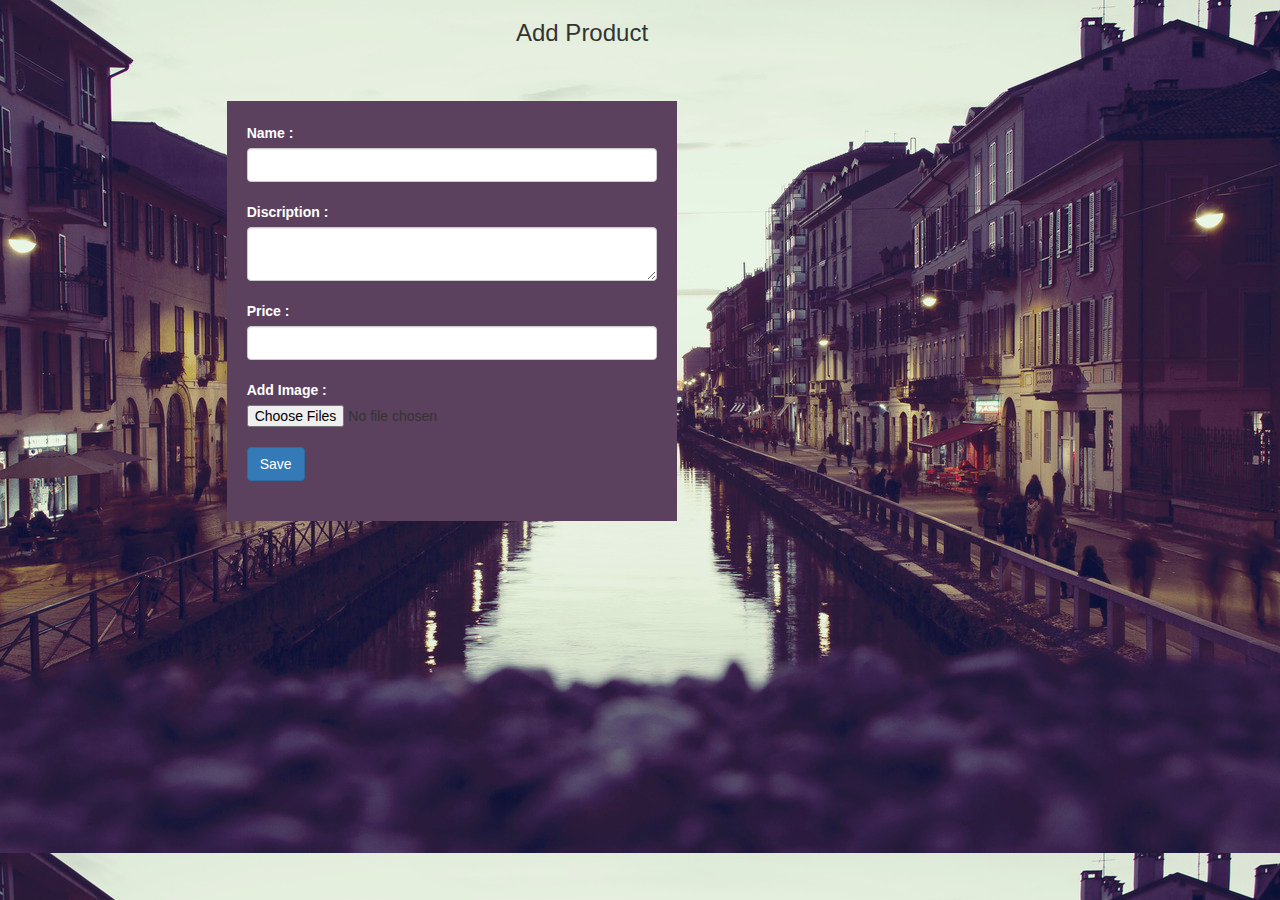
<file: index.html>
<html>
<head>
	<link rel="stylesheet" href="css/sweetAleret.css">
	<link href="css/style.css" type="text/css" rel="stylesheet" />
	<link rel="stylesheet" href="css/bootstrap.min.css">
	<script src="js/angular.min.js"></script>
	<script type="text/javascript" src="js/angular-route.js"></script>
	<script type="text/javascript" src="js/sweetAlert.js"></script>
	<script src="js/dirPagination.js"></script>
	<script src="js/appj.js"></script>
</head>
<body ng-app="product_app" background="img/bg.jpg">
	<div ng-view></div>	
</body>
</html>
</file>
<file: css/sweetAleret.css>
body.stop-scrolling {
  height: 100%;
  overflow: hidden; }

.sweet-overlay {
  background-color: black;
  /* IE8 */
  -ms-filter: "progid:DXImageTransform.Microsoft.Alpha(Opacity=40)";
  /* IE8 */
  background-color: rgba(0, 0, 0, 0.4);
  position: fixed;
  left: 0;
  right: 0;
  top: 0;
  bottom: 0;
  display: none;
  z-index: 10000; }

.sweet-alert {
  background-color: white;
  font-family: 'Open Sans', 'Helvetica Neue', Helvetica, Arial, sans-serif;
  width: 478px;
  padding: 17px;
  border-radius: 5px;
  text-align: center;
  position: fixed;
  left: 50%;
  top: 50%;
  margin-left: -256px;
  margin-top: -200px;
  overflow: hidden;
  display: none;
  z-index: 99999; }
  @media all and (max-width: 540px) {
    .sweet-alert {
      width: auto;
      margin-left: 0;
      margin-right: 0;
      left: 15px;
      right: 15px; } }
  .sweet-alert h2 {
    color: #575757;
    font-size: 30px;
    text-align: center;
    font-weight: 600;
    text-transform: none;
    position: relative;
    margin: 25px 0;
    padding: 0;
    line-height: 40px;
    display: block; }
  .sweet-alert p {
    color: #797979;
    font-size: 16px;
    text-align: center;
    font-weight: 300;
    position: relative;
    text-align: inherit;
    float: none;
    margin: 0;
    padding: 0;
    line-height: normal; }
  .sweet-alert fieldset {
    border: none;
    position: relative; }
  .sweet-alert .sa-error-container {
    background-color: #f1f1f1;
    margin-left: -17px;
    margin-right: -17px;
    overflow: hidden;
    padding: 0 10px;
    max-height: 0;
    webkit-transition: padding 0.15s, max-height 0.15s;
    transition: padding 0.15s, max-height 0.15s; }
    .sweet-alert .sa-error-container.show {
      padding: 10px 0;
      max-height: 100px;
      webkit-transition: padding 0.2s, max-height 0.2s;
      transition: padding 0.25s, max-height 0.25s; }
    .sweet-alert .sa-error-container .icon {
      display: inline-block;
      width: 24px;
      height: 24px;
      border-radius: 50%;
      background-color: #ea7d7d;
      color: white;
      line-height: 24px;
      text-align: center;
      margin-right: 3px; }
    .sweet-alert .sa-error-container p {
      display: inline-block; }
  .sweet-alert .sa-input-error {
    position: absolute;
    top: 29px;
    right: 26px;
    width: 20px;
    height: 20px;
    opacity: 0;
    -webkit-transform: scale(0.5);
    transform: scale(0.5);
    -webkit-transform-origin: 50% 50%;
    transform-origin: 50% 50%;
    -webkit-transition: all 0.1s;
    transition: all 0.1s; }
    .sweet-alert .sa-input-error::before, .sweet-alert .sa-input-error::after {
      content: "";
      width: 20px;
      height: 6px;
      background-color: #f06e57;
      border-radius: 3px;
      position: absolute;
      top: 50%;
      margin-top: -4px;
      left: 50%;
      margin-left: -9px; }
    .sweet-alert .sa-input-error::before {
      -webkit-transform: rotate(-45deg);
      transform: rotate(-45deg); }
    .sweet-alert .sa-input-error::after {
      -webkit-transform: rotate(45deg);
      transform: rotate(45deg); }
    .sweet-alert .sa-input-error.show {
      opacity: 1;
      -webkit-transform: scale(1);
      transform: scale(1); }
  .sweet-alert input {
    width: 100%;
    box-sizing: border-box;
    border-radius: 3px;
    border: 1px solid #d7d7d7;
    height: 43px;
    margin-top: 10px;
    margin-bottom: 17px;
    font-size: 18px;
    box-shadow: inset 0px 1px 1px rgba(0, 0, 0, 0.06);
    padding: 0 12px;
    display: none;
    -webkit-transition: all 0.3s;
    transition: all 0.3s; }
    .sweet-alert input:focus {
      outline: none;
      box-shadow: 0px 0px 3px #c4e6f5;
      border: 1px solid #b4dbed; }
      .sweet-alert input:focus::-moz-placeholder {
        transition: opacity 0.3s 0.03s ease;
        opacity: 0.5; }
      .sweet-alert input:focus:-ms-input-placeholder {
        transition: opacity 0.3s 0.03s ease;
        opacity: 0.5; }
      .sweet-alert input:focus::-webkit-input-placeholder {
        transition: opacity 0.3s 0.03s ease;
        opacity: 0.5; }
    .sweet-alert input::-moz-placeholder {
      color: #bdbdbd; }
    .sweet-alert input:-ms-input-placeholder {
      color: #bdbdbd; }
    .sweet-alert input::-webkit-input-placeholder {
      color: #bdbdbd; }
  .sweet-alert.show-input input {
    display: block; }
  .sweet-alert .sa-confirm-button-container {
    display: inline-block;
    position: relative; }
  .sweet-alert .la-ball-fall {
    position: absolute;
    left: 50%;
    top: 50%;
    margin-left: -27px;
    margin-top: 4px;
    opacity: 0;
    visibility: hidden; }
  .sweet-alert button {
    background-color: #8CD4F5;
    color: white;
    border: none;
    box-shadow: none;
    font-size: 17px;
    font-weight: 500;
    -webkit-border-radius: 4px;
    border-radius: 5px;
    padding: 10px 32px;
    margin: 26px 5px 0 5px;
    cursor: pointer; }
    .sweet-alert button:focus {
      outline: none;
      box-shadow: 0 0 2px rgba(128, 179, 235, 0.5), inset 0 0 0 1px rgba(0, 0, 0, 0.05); }
    .sweet-alert button:hover {
      background-color: #7ecff4; }
    .sweet-alert button:active {
      background-color: #5dc2f1; }
    .sweet-alert button.cancel {
      background-color: #C1C1C1; }
      .sweet-alert button.cancel:hover {
        background-color: #b9b9b9; }
      .sweet-alert button.cancel:active {
        background-color: #a8a8a8; }
      .sweet-alert button.cancel:focus {
        box-shadow: rgba(197, 205, 211, 0.8) 0px 0px 2px, rgba(0, 0, 0, 0.0470588) 0px 0px 0px 1px inset !important; }
    .sweet-alert button[disabled] {
      opacity: .6;
      cursor: default; }
    .sweet-alert button.confirm[disabled] {
      color: transparent; }
      .sweet-alert button.confirm[disabled] ~ .la-ball-fall {
        opacity: 1;
        visibility: visible;
        transition-delay: 0s; }
    .sweet-alert button::-moz-focus-inner {
      border: 0; }
  .sweet-alert[data-has-cancel-button=false] button {
    box-shadow: none !important; }
  .sweet-alert[data-has-confirm-button=false][data-has-cancel-button=false] {
    padding-bottom: 40px; }
  .sweet-alert .sa-icon {
    width: 80px;
    height: 80px;
    border: 4px solid gray;
    -webkit-border-radius: 40px;
    border-radius: 40px;
    border-radius: 50%;
    margin: 20px auto;
    padding: 0;
    position: relative;
    box-sizing: content-box; }
    .sweet-alert .sa-icon.sa-error {
      border-color: #F27474; }
      .sweet-alert .sa-icon.sa-error .sa-x-mark {
        position: relative;
        display: block; }
      .sweet-alert .sa-icon.sa-error .sa-line {
        position: absolute;
        height: 5px;
        width: 47px;
        background-color: #F27474;
        display: block;
        top: 37px;
        border-radius: 2px; }
        .sweet-alert .sa-icon.sa-error .sa-line.sa-left {
          -webkit-transform: rotate(45deg);
          transform: rotate(45deg);
          left: 17px; }
        .sweet-alert .sa-icon.sa-error .sa-line.sa-right {
          -webkit-transform: rotate(-45deg);
          transform: rotate(-45deg);
          right: 16px; }
    .sweet-alert .sa-icon.sa-warning {
      border-color: #F8BB86; }
      .sweet-alert .sa-icon.sa-warning .sa-body {
        position: absolute;
        width: 5px;
        height: 47px;
        left: 50%;
        top: 10px;
        -webkit-border-radius: 2px;
        border-radius: 2px;
        margin-left: -2px;
        background-color: #F8BB86; }
      .sweet-alert .sa-icon.sa-warning .sa-dot {
        position: absolute;
        width: 7px;
        height: 7px;
        -webkit-border-radius: 50%;
        border-radius: 50%;
        margin-left: -3px;
        left: 50%;
        bottom: 10px;
        background-color: #F8BB86; }
    .sweet-alert .sa-icon.sa-info {
      border-color: #C9DAE1; }
      .sweet-alert .sa-icon.sa-info::before {
        content: "";
        position: absolute;
        width: 5px;
        height: 29px;
        left: 50%;
        bottom: 17px;
        border-radius: 2px;
        margin-left: -2px;
        background-color: #C9DAE1; }
      .sweet-alert .sa-icon.sa-info::after {
        content: "";
        position: absolute;
        width: 7px;
        height: 7px;
        border-radius: 50%;
        margin-left: -3px;
        top: 19px;
        background-color: #C9DAE1; }
    .sweet-alert .sa-icon.sa-success {
      border-color: #A5DC86; }
      .sweet-alert .sa-icon.sa-success::before, .sweet-alert .sa-icon.sa-success::after {
        content: '';
        -webkit-border-radius: 40px;
        border-radius: 40px;
        border-radius: 50%;
        position: absolute;
        width: 60px;
        height: 120px;
        background: white;
        -webkit-transform: rotate(45deg);
        transform: rotate(45deg); }
      .sweet-alert .sa-icon.sa-success::before {
        -webkit-border-radius: 120px 0 0 120px;
        border-radius: 120px 0 0 120px;
        top: -7px;
        left: -33px;
        -webkit-transform: rotate(-45deg);
        transform: rotate(-45deg);
        -webkit-transform-origin: 60px 60px;
        transform-origin: 60px 60px; }
      .sweet-alert .sa-icon.sa-success::after {
        -webkit-border-radius: 0 120px 120px 0;
        border-radius: 0 120px 120px 0;
        top: -11px;
        left: 30px;
        -webkit-transform: rotate(-45deg);
        transform: rotate(-45deg);
        -webkit-transform-origin: 0px 60px;
        transform-origin: 0px 60px; }
      .sweet-alert .sa-icon.sa-success .sa-placeholder {
        width: 80px;
        height: 80px;
        border: 4px solid rgba(165, 220, 134, 0.2);
        -webkit-border-radius: 40px;
        border-radius: 40px;
        border-radius: 50%;
        box-sizing: content-box;
        position: absolute;
        left: -4px;
        top: -4px;
        z-index: 2; }
      .sweet-alert .sa-icon.sa-success .sa-fix {
        width: 5px;
        height: 90px;
        background-color: white;
        position: absolute;
        left: 28px;
        top: 8px;
        z-index: 1;
        -webkit-transform: rotate(-45deg);
        transform: rotate(-45deg); }
      .sweet-alert .sa-icon.sa-success .sa-line {
        height: 5px;
        background-color: #A5DC86;
        display: block;
        border-radius: 2px;
        position: absolute;
        z-index: 2; }
        .sweet-alert .sa-icon.sa-success .sa-line.sa-tip {
          width: 25px;
          left: 14px;
          top: 46px;
          -webkit-transform: rotate(45deg);
          transform: rotate(45deg); }
        .sweet-alert .sa-icon.sa-success .sa-line.sa-long {
          width: 47px;
          right: 8px;
          top: 38px;
          -webkit-transform: rotate(-45deg);
          transform: rotate(-45deg); }
    .sweet-alert .sa-icon.sa-custom {
      background-size: contain;
      border-radius: 0;
      border: none;
      background-position: center center;
      background-repeat: no-repeat; }

/*
 * Animations
 */
@-webkit-keyframes showSweetAlert {
  0% {
    transform: scale(0.7);
    -webkit-transform: scale(0.7); }
  45% {
    transform: scale(1.05);
    -webkit-transform: scale(1.05); }
  80% {
    transform: scale(0.95);
    -webkit-transform: scale(0.95); }
  100% {
    transform: scale(1);
    -webkit-transform: scale(1); } }

@keyframes showSweetAlert {
  0% {
    transform: scale(0.7);
    -webkit-transform: scale(0.7); }
  45% {
    transform: scale(1.05);
    -webkit-transform: scale(1.05); }
  80% {
    transform: scale(0.95);
    -webkit-transform: scale(0.95); }
  100% {
    transform: scale(1);
    -webkit-transform: scale(1); } }

@-webkit-keyframes hideSweetAlert {
  0% {
    transform: scale(1);
    -webkit-transform: scale(1); }
  100% {
    transform: scale(0.5);
    -webkit-transform: scale(0.5); } }

@keyframes hideSweetAlert {
  0% {
    transform: scale(1);
    -webkit-transform: scale(1); }
  100% {
    transform: scale(0.5);
    -webkit-transform: scale(0.5); } }

@-webkit-keyframes slideFromTop {
  0% {
    top: 0%; }
  100% {
    top: 50%; } }

@keyframes slideFromTop {
  0% {
    top: 0%; }
  100% {
    top: 50%; } }

@-webkit-keyframes slideToTop {
  0% {
    top: 50%; }
  100% {
    top: 0%; } }

@keyframes slideToTop {
  0% {
    top: 50%; }
  100% {
    top: 0%; } }

@-webkit-keyframes slideFromBottom {
  0% {
    top: 70%; }
  100% {
    top: 50%; } }

@keyframes slideFromBottom {
  0% {
    top: 70%; }
  100% {
    top: 50%; } }

@-webkit-keyframes slideToBottom {
  0% {
    top: 50%; }
  100% {
    top: 70%; } }

@keyframes slideToBottom {
  0% {
    top: 50%; }
  100% {
    top: 70%; } }

.showSweetAlert[data-animation=pop] {
  -webkit-animation: showSweetAlert 0.3s;
  animation: showSweetAlert 0.3s; }

.showSweetAlert[data-animation=none] {
  -webkit-animation: none;
  animation: none; }

.showSweetAlert[data-animation=slide-from-top] {
  -webkit-animation: slideFromTop 0.3s;
  animation: slideFromTop 0.3s; }

.showSweetAlert[data-animation=slide-from-bottom] {
  -webkit-animation: slideFromBottom 0.3s;
  animation: slideFromBottom 0.3s; }

.hideSweetAlert[data-animation=pop] {
  -webkit-animation: hideSweetAlert 0.2s;
  animation: hideSweetAlert 0.2s; }

.hideSweetAlert[data-animation=none] {
  -webkit-animation: none;
  animation: none; }

.hideSweetAlert[data-animation=slide-from-top] {
  -webkit-animation: slideToTop 0.4s;
  animation: slideToTop 0.4s; }

.hideSweetAlert[data-animation=slide-from-bottom] {
  -webkit-animation: slideToBottom 0.3s;
  animation: slideToBottom 0.3s; }

@-webkit-keyframes animateSuccessTip {
  0% {
    width: 0;
    left: 1px;
    top: 19px; }
  54% {
    width: 0;
    left: 1px;
    top: 19px; }
  70% {
    width: 50px;
    left: -8px;
    top: 37px; }
  84% {
    width: 17px;
    left: 21px;
    top: 48px; }
  100% {
    width: 25px;
    left: 14px;
    top: 45px; } }

@keyframes animateSuccessTip {
  0% {
    width: 0;
    left: 1px;
    top: 19px; }
  54% {
    width: 0;
    left: 1px;
    top: 19px; }
  70% {
    width: 50px;
    left: -8px;
    top: 37px; }
  84% {
    width: 17px;
    left: 21px;
    top: 48px; }
  100% {
    width: 25px;
    left: 14px;
    top: 45px; } }

@-webkit-keyframes animateSuccessLong {
  0% {
    width: 0;
    right: 46px;
    top: 54px; }
  65% {
    width: 0;
    right: 46px;
    top: 54px; }
  84% {
    width: 55px;
    right: 0px;
    top: 35px; }
  100% {
    width: 47px;
    right: 8px;
    top: 38px; } }

@keyframes animateSuccessLong {
  0% {
    width: 0;
    right: 46px;
    top: 54px; }
  65% {
    width: 0;
    right: 46px;
    top: 54px; }
  84% {
    width: 55px;
    right: 0px;
    top: 35px; }
  100% {
    width: 47px;
    right: 8px;
    top: 38px; } }

@-webkit-keyframes rotatePlaceholder {
  0% {
    transform: rotate(-45deg);
    -webkit-transform: rotate(-45deg); }
  5% {
    transform: rotate(-45deg);
    -webkit-transform: rotate(-45deg); }
  12% {
    transform: rotate(-405deg);
    -webkit-transform: rotate(-405deg); }
  100% {
    transform: rotate(-405deg);
    -webkit-transform: rotate(-405deg); } }

@keyframes rotatePlaceholder {
  0% {
    transform: rotate(-45deg);
    -webkit-transform: rotate(-45deg); }
  5% {
    transform: rotate(-45deg);
    -webkit-transform: rotate(-45deg); }
  12% {
    transform: rotate(-405deg);
    -webkit-transform: rotate(-405deg); }
  100% {
    transform: rotate(-405deg);
    -webkit-transform: rotate(-405deg); } }

.animateSuccessTip {
  -webkit-animation: animateSuccessTip 0.75s;
  animation: animateSuccessTip 0.75s; }

.animateSuccessLong {
  -webkit-animation: animateSuccessLong 0.75s;
  animation: animateSuccessLong 0.75s; }

.sa-icon.sa-success.animate::after {
  -webkit-animation: rotatePlaceholder 4.25s ease-in;
  animation: rotatePlaceholder 4.25s ease-in; }

@-webkit-keyframes animateErrorIcon {
  0% {
    transform: rotateX(100deg);
    -webkit-transform: rotateX(100deg);
    opacity: 0; }
  100% {
    transform: rotateX(0deg);
    -webkit-transform: rotateX(0deg);
    opacity: 1; } }

@keyframes animateErrorIcon {
  0% {
    transform: rotateX(100deg);
    -webkit-transform: rotateX(100deg);
    opacity: 0; }
  100% {
    transform: rotateX(0deg);
    -webkit-transform: rotateX(0deg);
    opacity: 1; } }

.animateErrorIcon {
  -webkit-animation: animateErrorIcon 0.5s;
  animation: animateErrorIcon 0.5s; }

@-webkit-keyframes animateXMark {
  0% {
    transform: scale(0.4);
    -webkit-transform: scale(0.4);
    margin-top: 26px;
    opacity: 0; }
  50% {
    transform: scale(0.4);
    -webkit-transform: scale(0.4);
    margin-top: 26px;
    opacity: 0; }
  80% {
    transform: scale(1.15);
    -webkit-transform: scale(1.15);
    margin-top: -6px; }
  100% {
    transform: scale(1);
    -webkit-transform: scale(1);
    margin-top: 0;
    opacity: 1; } }

@keyframes animateXMark {
  0% {
    transform: scale(0.4);
    -webkit-transform: scale(0.4);
    margin-top: 26px;
    opacity: 0; }
  50% {
    transform: scale(0.4);
    -webkit-transform: scale(0.4);
    margin-top: 26px;
    opacity: 0; }
  80% {
    transform: scale(1.15);
    -webkit-transform: scale(1.15);
    margin-top: -6px; }
  100% {
    transform: scale(1);
    -webkit-transform: scale(1);
    margin-top: 0;
    opacity: 1; } }

.animateXMark {
  -webkit-animation: animateXMark 0.5s;
  animation: animateXMark 0.5s; }

@-webkit-keyframes pulseWarning {
  0% {
    border-color: #F8D486; }
  100% {
    border-color: #F8BB86; } }

@keyframes pulseWarning {
  0% {
    border-color: #F8D486; }
  100% {
    border-color: #F8BB86; } }

.pulseWarning {
  -webkit-animation: pulseWarning 0.75s infinite alternate;
  animation: pulseWarning 0.75s infinite alternate; }

@-webkit-keyframes pulseWarningIns {
  0% {
    background-color: #F8D486; }
  100% {
    background-color: #F8BB86; } }

@keyframes pulseWarningIns {
  0% {
    background-color: #F8D486; }
  100% {
    background-color: #F8BB86; } }

.pulseWarningIns {
  -webkit-animation: pulseWarningIns 0.75s infinite alternate;
  animation: pulseWarningIns 0.75s infinite alternate; }

@-webkit-keyframes rotate-loading {
  0% {
    transform: rotate(0deg); }
  100% {
    transform: rotate(360deg); } }

@keyframes rotate-loading {
  0% {
    transform: rotate(0deg); }
  100% {
    transform: rotate(360deg); } }

/* Internet Explorer 9 has some special quirks that are fixed here */
/* The icons are not animated. */
/* This file is automatically merged into sweet-alert.min.js through Gulp */
/* Error icon */
.sweet-alert .sa-icon.sa-error .sa-line.sa-left {
  -ms-transform: rotate(45deg) \9; }

.sweet-alert .sa-icon.sa-error .sa-line.sa-right {
  -ms-transform: rotate(-45deg) \9; }

/* Success icon */
.sweet-alert .sa-icon.sa-success {
  border-color: transparent\9; }

.sweet-alert .sa-icon.sa-success .sa-line.sa-tip {
  -ms-transform: rotate(45deg) \9; }

.sweet-alert .sa-icon.sa-success .sa-line.sa-long {
  -ms-transform: rotate(-45deg) \9; }

/*!
 * Load Awesome v1.1.0 (http://github.danielcardoso.net/load-awesome/)
 * Copyright 2015 Daniel Cardoso <@DanielCardoso>
 * Licensed under MIT
 */
.la-ball-fall,
.la-ball-fall > div {
  position: relative;
  -webkit-box-sizing: border-box;
  -moz-box-sizing: border-box;
  box-sizing: border-box; }

.la-ball-fall {
  display: block;
  font-size: 0;
  color: #fff; }

.la-ball-fall.la-dark {
  color: #333; }

.la-ball-fall > div {
  display: inline-block;
  float: none;
  background-color: currentColor;
  border: 0 solid currentColor; }

.la-ball-fall {
  width: 54px;
  height: 18px; }

.la-ball-fall > div {
  width: 10px;
  height: 10px;
  margin: 4px;
  border-radius: 100%;
  opacity: 0;
  -webkit-animation: ball-fall 1s ease-in-out infinite;
  -moz-animation: ball-fall 1s ease-in-out infinite;
  -o-animation: ball-fall 1s ease-in-out infinite;
  animation: ball-fall 1s ease-in-out infinite; }

.la-ball-fall > div:nth-child(1) {
  -webkit-animation-delay: -200ms;
  -moz-animation-delay: -200ms;
  -o-animation-delay: -200ms;
  animation-delay: -200ms; }

.la-ball-fall > div:nth-child(2) {
  -webkit-animation-delay: -100ms;
  -moz-animation-delay: -100ms;
  -o-animation-delay: -100ms;
  animation-delay: -100ms; }

.la-ball-fall > div:nth-child(3) {
  -webkit-animation-delay: 0ms;
  -moz-animation-delay: 0ms;
  -o-animation-delay: 0ms;
  animation-delay: 0ms; }

.la-ball-fall.la-sm {
  width: 26px;
  height: 8px; }

.la-ball-fall.la-sm > div {
  width: 4px;
  height: 4px;
  margin: 2px; }

.la-ball-fall.la-2x {
  width: 108px;
  height: 36px; }

.la-ball-fall.la-2x > div {
  width: 20px;
  height: 20px;
  margin: 8px; }

.la-ball-fall.la-3x {
  width: 162px;
  height: 54px; }

.la-ball-fall.la-3x > div {
  width: 30px;
  height: 30px;
  margin: 12px; }

/*
 * Animation
 */
@-webkit-keyframes ball-fall {
  0% {
    opacity: 0;
    -webkit-transform: translateY(-145%);
    transform: translateY(-145%); }
  10% {
    opacity: .5; }
  20% {
    opacity: 1;
    -webkit-transform: translateY(0);
    transform: translateY(0); }
  80% {
    opacity: 1;
    -webkit-transform: translateY(0);
    transform: translateY(0); }
  90% {
    opacity: .5; }
  100% {
    opacity: 0;
    -webkit-transform: translateY(145%);
    transform: translateY(145%); } }

@-moz-keyframes ball-fall {
  0% {
    opacity: 0;
    -moz-transform: translateY(-145%);
    transform: translateY(-145%); }
  10% {
    opacity: .5; }
  20% {
    opacity: 1;
    -moz-transform: translateY(0);
    transform: translateY(0); }
  80% {
    opacity: 1;
    -moz-transform: translateY(0);
    transform: translateY(0); }
  90% {
    opacity: .5; }
  100% {
    opacity: 0;
    -moz-transform: translateY(145%);
    transform: translateY(145%); } }

@-o-keyframes ball-fall {
  0% {
    opacity: 0;
    -o-transform: translateY(-145%);
    transform: translateY(-145%); }
  10% {
    opacity: .5; }
  20% {
    opacity: 1;
    -o-transform: translateY(0);
    transform: translateY(0); }
  80% {
    opacity: 1;
    -o-transform: translateY(0);
    transform: translateY(0); }
  90% {
    opacity: .5; }
  100% {
    opacity: 0;
    -o-transform: translateY(145%);
    transform: translateY(145%); } }

@keyframes ball-fall {
  0% {
    opacity: 0;
    -webkit-transform: translateY(-145%);
    -moz-transform: translateY(-145%);
    -o-transform: translateY(-145%);
    transform: translateY(-145%); }
  10% {
    opacity: .5; }
  20% {
    opacity: 1;
    -webkit-transform: translateY(0);
    -moz-transform: translateY(0);
    -o-transform: translateY(0);
    transform: translateY(0); }
  80% {
    opacity: 1;
    -webkit-transform: translateY(0);
    -moz-transform: translateY(0);
    -o-transform: translateY(0);
    transform: translateY(0); }
  90% {
    opacity: .5; }
  100% {
    opacity: 0;
    -webkit-transform: translateY(145%);
    -moz-transform: translateY(145%);
    -o-transform: translateY(145%);
    transform: translateY(145%); } }
</file>
<file: css/style.css>
* {margin: 0; padding: 0;}
 
div {
  margin: 20px;
}
 
ul {
  list-style-type: none;
  width: 500px;
}
 
h3 {
  font: bold 20px/1.5 Helvetica, Verdana, sans-serif;
}
 
li img {
  float: left;
  margin: 0 15px 0 0;
}
 
li p {
  font: 200 12px/1.5 Georgia, Times New Roman, serif;
}
 
li {
  padding: 10px;
  overflow: auto;
}
 
li:hover {
  background: #eee;
  cursor: pointer;
}

label {
    display: inline-block;
    margin-bottom: 5px;
    font-weight: bolder;
    color: white;
}
.form-group {
    margin-bottom: 12px;
}
.form-control {
    height: 35px;
	width: 50%;
	}
	.col-sm-offset-2 {
    margin-left: 4.666667%;
}

.col-sm-8 {
    width: 90.666667%;
}
h3
{
margin-left: 40%;
}
.imgPos{
    height: 60px;
    margin-left: 232px;
    margin-top: -55px;
    vertical-align: middle;
    width: 80px;
}
.bgStyle{background-color: #5B415E; width: 450px; margin-left: 200px;  height: 420px; margin-left: 250px; padding-top: 2px;
    margin-top: 55px;}
</file>
